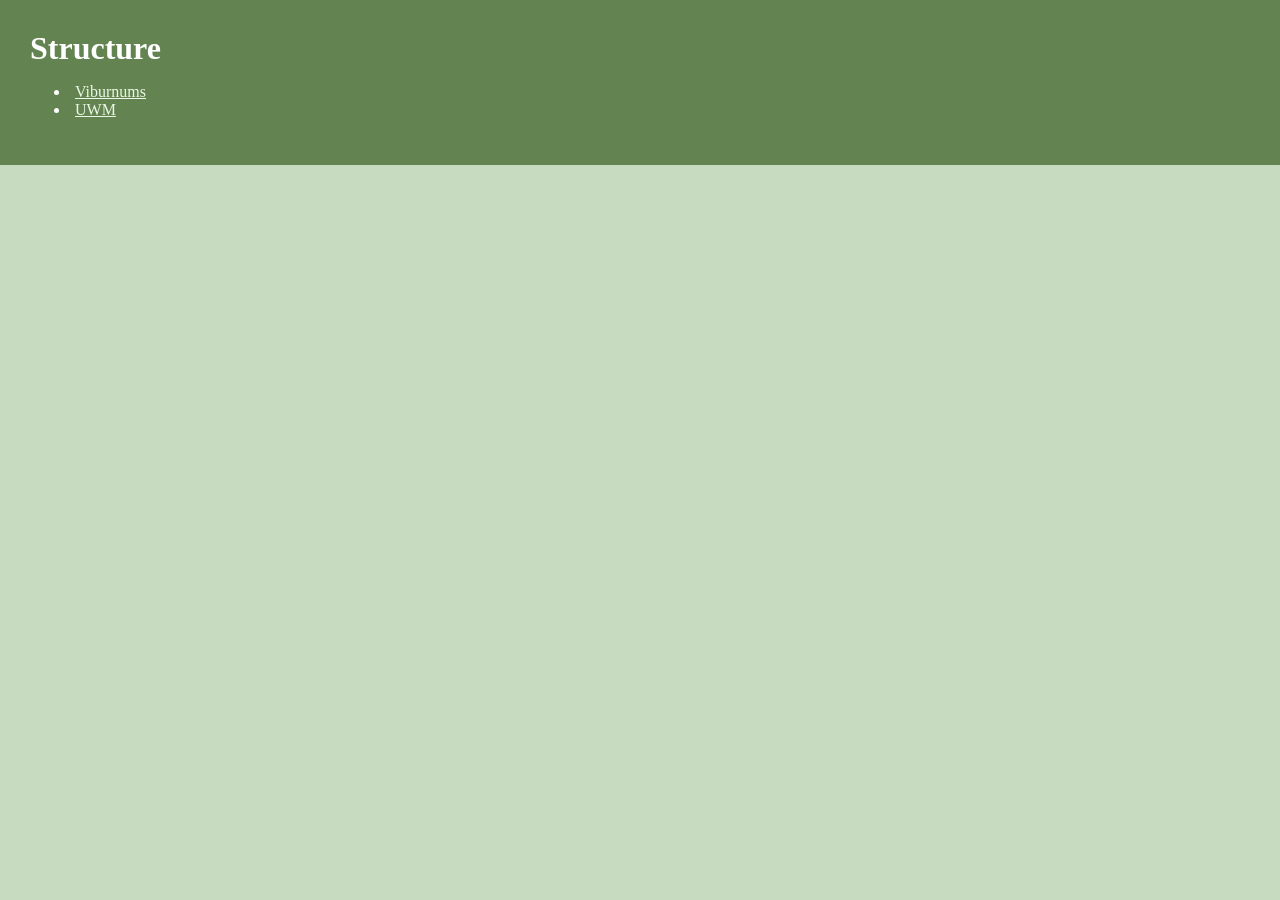
<file: index.html>
<!DOCTYPE html>
<html lang="en">
    <head>
        <meta charset="utf=8">
        <title>Structure</title>
        <link rel="stylesheet" href="styles.css">
    </head>

<body>
    <header class="site-header">
<h1 class="page-name">Structure</h1>



<ul>
    <li>
        
        <a class="nav-links" href="viburnums.html">Viburnums</a>
   
    </li>
    <li><a class="nav-links" href="UWM.html">UWM</a>

    </li>
</ul>




    </header>
</body>



</html>
</file>
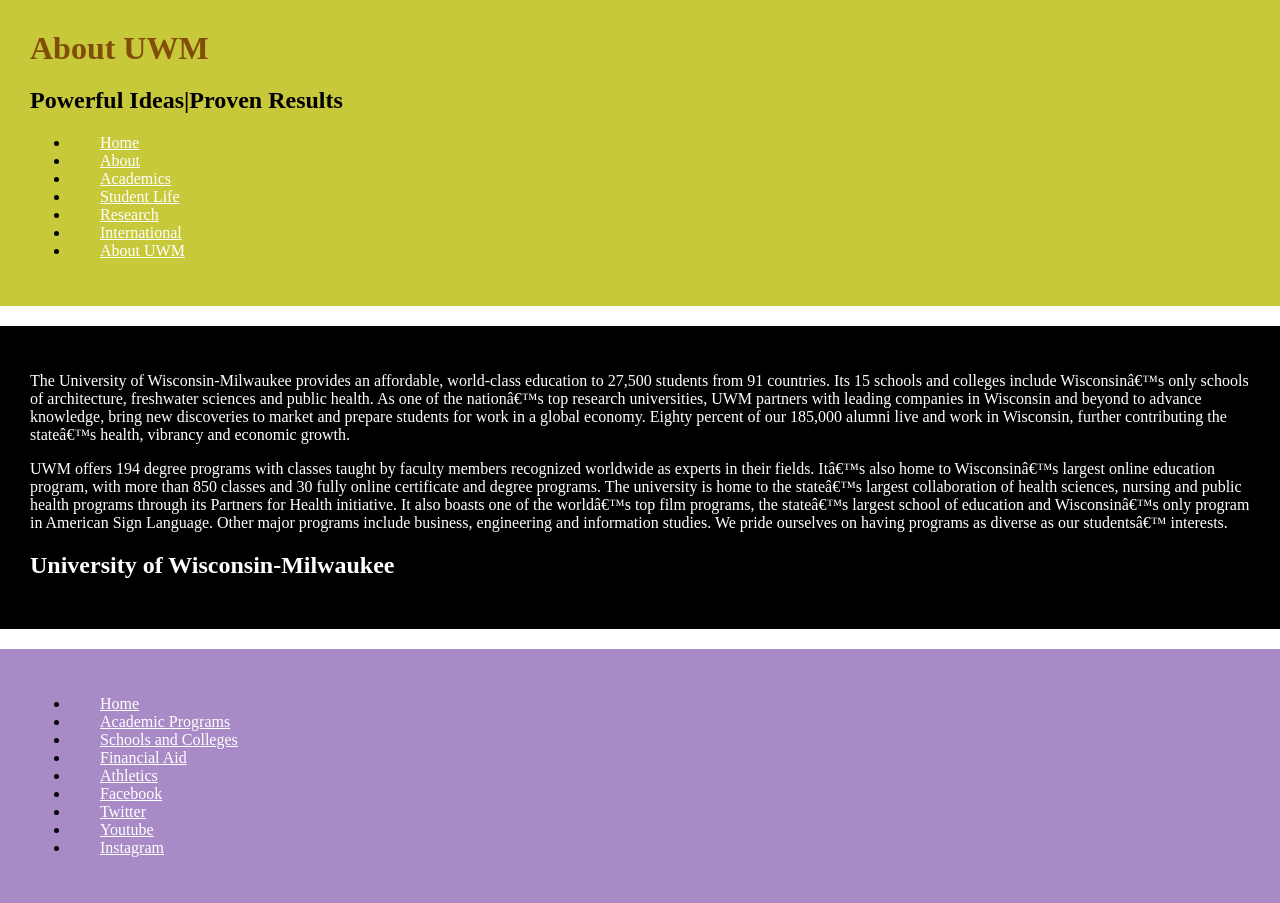
<file: UWM.html>
<!DOCTYPE html>
<html lang="en">
    <head>
        <meta charset="utf=8">
        <title>Structure</title>
        <link rel="stylesheet" href="uwm.css">
    </head>



<header class="UWM-header">
<h1 class="page-name">About UWM</h1>



<h2>Powerful Ideas|Proven Results</h2>

<ul>
<li><a class="nav-links" href="index.html">Home</a></li>

<li><a class="nav-links" href="">About</a></li>

<li><a class="nav-links" href="">Academics</a></li>

<li><a class="nav-links" href="">Student Life</a></li>

<li><a class="nav-links" href="">Research</a></li>

<li><a class="nav-links" href="">International</a></li>

<li><a class="nav-links" href="">About UWM</a></li>

</header>


</ul>
<main class="main-content">
<p>The University of Wisconsin-Milwaukee provides an affordable, world-class education to 27,500 students from 91 countries. Its 15 schools and colleges include Wisconsin’s only schools of architecture, freshwater sciences and public health. As one of the nation’s top research universities, UWM partners with leading companies in Wisconsin and beyond to advance knowledge, bring new discoveries to market and prepare students for work in a global economy. Eighty percent of our 185,000 alumni live and work in Wisconsin, further contributing the state’s health, vibrancy and economic growth. </p>

<p>UWM offers 194 degree programs with classes taught by faculty members recognized worldwide as experts in their fields. It’s also home to Wisconsin’s largest online education program, with more than 850 classes and 30 fully online certificate and degree programs. The university is home to the state’s largest collaboration of health sciences, nursing and public health programs through its Partners for Health initiative. It also boasts one of the world’s top film programs, the state’s largest school of education and Wisconsin’s only program in American Sign Language. Other major programs include business, engineering and information studies. We pride ourselves on having programs as diverse as our students’ interests.</p>

<h2>University of Wisconsin-Milwaukee</h2>
</main>

<footer class="site-footer">
<ul>
<li><a class="nav-links" href="index.html">Home</a></li>

<li><a class="nav-links" href="">Academic Programs</a></li>

<li><a class="nav-links" href="">Schools and Colleges</a></li>

<li><a class="nav-links" href="">Financial Aid</a></li>

<li><a class="nav-links" href="">Athletics</a></li>

<li><a class="nav-links" href="">Facebook</a></li>

<li><a class="nav-links" href="">Twitter</a></li>

<li><a class="nav-links" href="">Youtube</a></li>

<li><a class="nav-links" href="">Instagram</a></li>

</ul>
</footer>



</html>
</file>
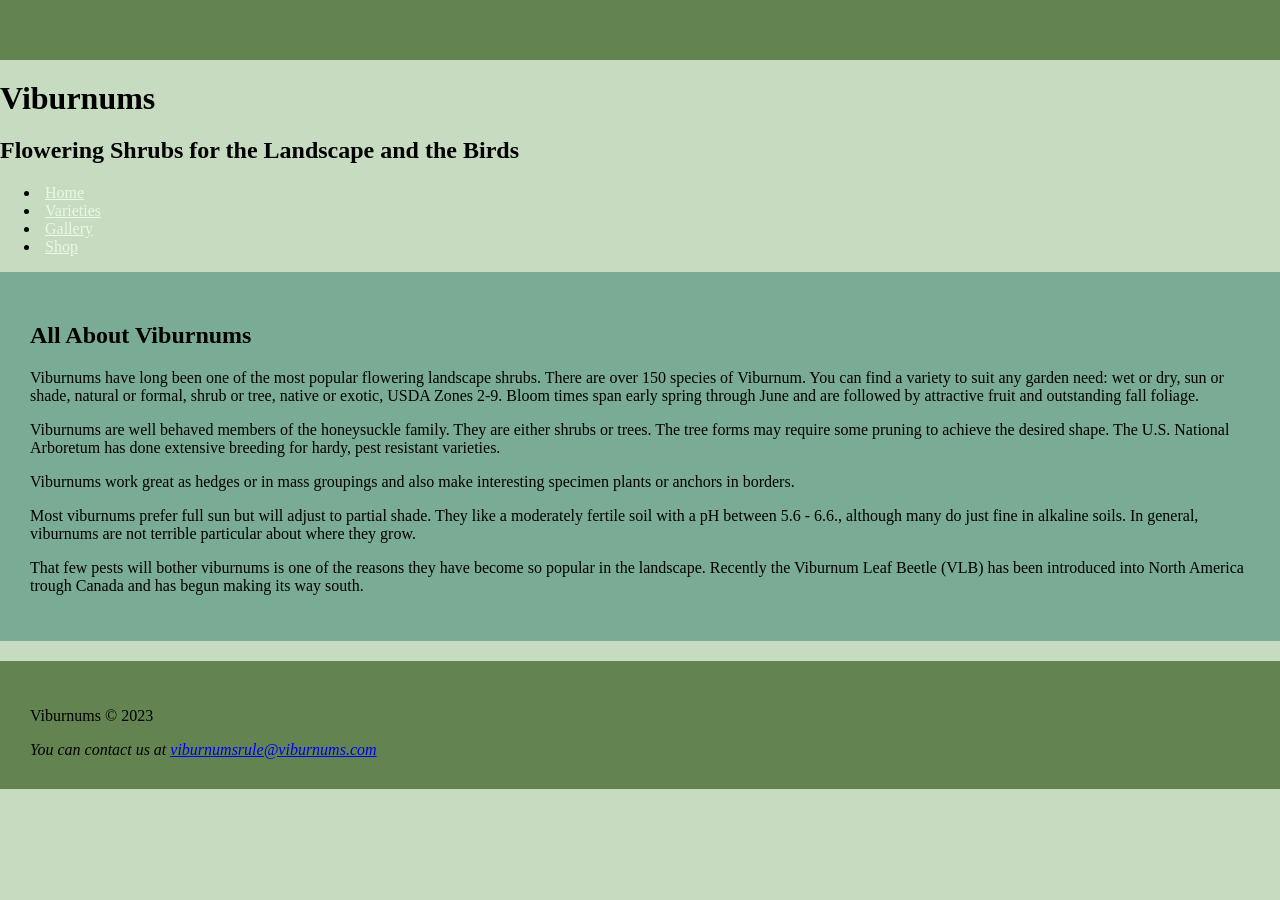
<file: viburnums.html>
<!DOCTYPE html>
<html lang="en">
    <head>
        <meta charset="utf=8">
        <title>Structure</title>
        <link rel="stylesheet" href="styles.css">
    </head>



    

<header class="site-header"></header>
<h1 class="page-name">Viburnums</h1>


<h2>Flowering Shrubs for the Landscape and the Birds</h2>


<ul>
<li>
    



  <a class="nav-links"

href="index.html">Home</a></li>

      


<li><a class="nav-links" href="">Varieties</a></li>

<li><a class="nav-links" href="">Gallery</a></li>

<li><a class="nav-links" href="">Shop</a></li>

</ul>

<main class="main-content">
<h2>All About Viburnums</h2>

<p>Viburnums have long been one of the most popular flowering landscape shrubs. There are over 150 species of Viburnum. You can find a variety to suit any garden need: wet or dry, sun or shade, natural or formal, shrub or tree, native or exotic, USDA Zones 2-9. Bloom times span early spring through June and are followed by attractive fruit and outstanding fall foliage.</p>

<p>Viburnums are well behaved members of the honeysuckle family. They are either shrubs or trees. The tree forms may require some pruning to achieve the desired shape. The U.S. National Arboretum has done extensive breeding for hardy, pest resistant varieties.</p>

<p>Viburnums work great as hedges or in mass groupings and also make interesting specimen plants or anchors in borders. </p>

<p>Most viburnums prefer full sun but will adjust to partial shade. They like a moderately fertile soil with a pH between 5.6 - 6.6., although many do just fine in alkaline soils. In general, viburnums are not terrible particular about where they grow. </p>

<p>That few pests will bother viburnums is one of the reasons they have become so popular in the landscape. Recently the Viburnum Leaf Beetle (VLB) has been introduced into North America trough Canada and has begun making its way south. </p>
</main>

<footer class="site-footer">
<p>Viburnums &copy; 2023</p>

<address>You can contact us at <a href="mailto:viburnumsrule@viburnums.com">viburnumsrule@viburnums.com</a></address>

</footer>



</html>
</file>
<file: styles.css>
html{
    background-color: rgb(198, 219, 191);
}

body {
    margin: 0;
}


.site-header {
    background-color: rgb(99, 132, 81);
    padding: 30px;
    color: #ffff;
    margin-bottom: 20px;
}

.page-name{
    margin: 0;
}

.nav-links{
    color:rgb(235, 247, 229);
        padding: 5px;
}

.nav-links:hover {
background-color: #624971;
color: black;
}


/*this is with the keyboard*/
.nav-links:active {
background-color: #935d83;

}


.nav-links:focus {
font-size: 30px;

}




.main-content{
    background-color: rgb(122, 171, 149);
        padding: 30px;
            margin-bottom: 20px;
}
.site-footer{
    background-color: rgb(99, 132, 81);
    padding: 30px;

}
</file>
<file: uwm.css>
.html{
    background-color: bisque;

}
body{
    margin: 0;
}

.UWM-header {
     background-color: rgb(200, 200, 59);
    padding: 30px;
    color: #000000;
    margin-bottom: 20px;
}

.page-name{
    color: rgb(129, 77, 9);
    margin: 0;
}

.nav-links{
    color:rgb(255, 255, 255);
        padding: 30px;
}
.main-content{
    color: #ffff;
    background-color: rgb(0, 0, 0);
        padding: 30px;
            margin-bottom: 20px;
}
.site-footer{
    background-color: rgb(168, 139, 198);
    padding: 30px;
color: #000000;
}
</file>
